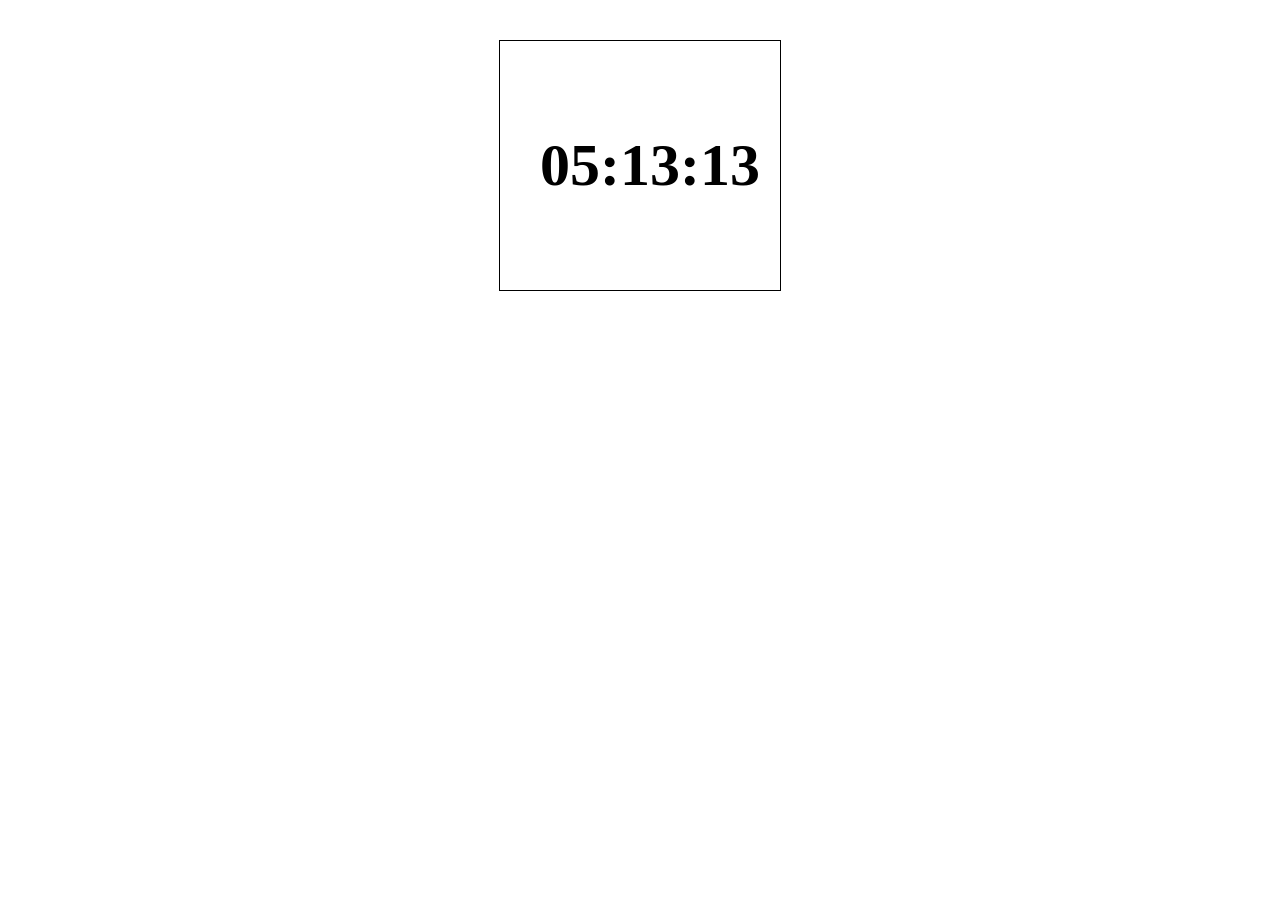
<file: Aula 17.04/index.html>
<!DOCTYPE html>
<html lang="pt-br">
<head>
    <meta charset="UTF-8">
    <meta name="viewport" content="width=device-width, initial-scale=1.0">
    <title>Document</title>
    <link rel="stylesheet" href="style.css">
</head>
<body>
    <div class="relogio">
        <h2 id="tempo">00:00:00</h2>
    </div>
        <script src="relogio.js"></script>
</body>
</html>
</file>
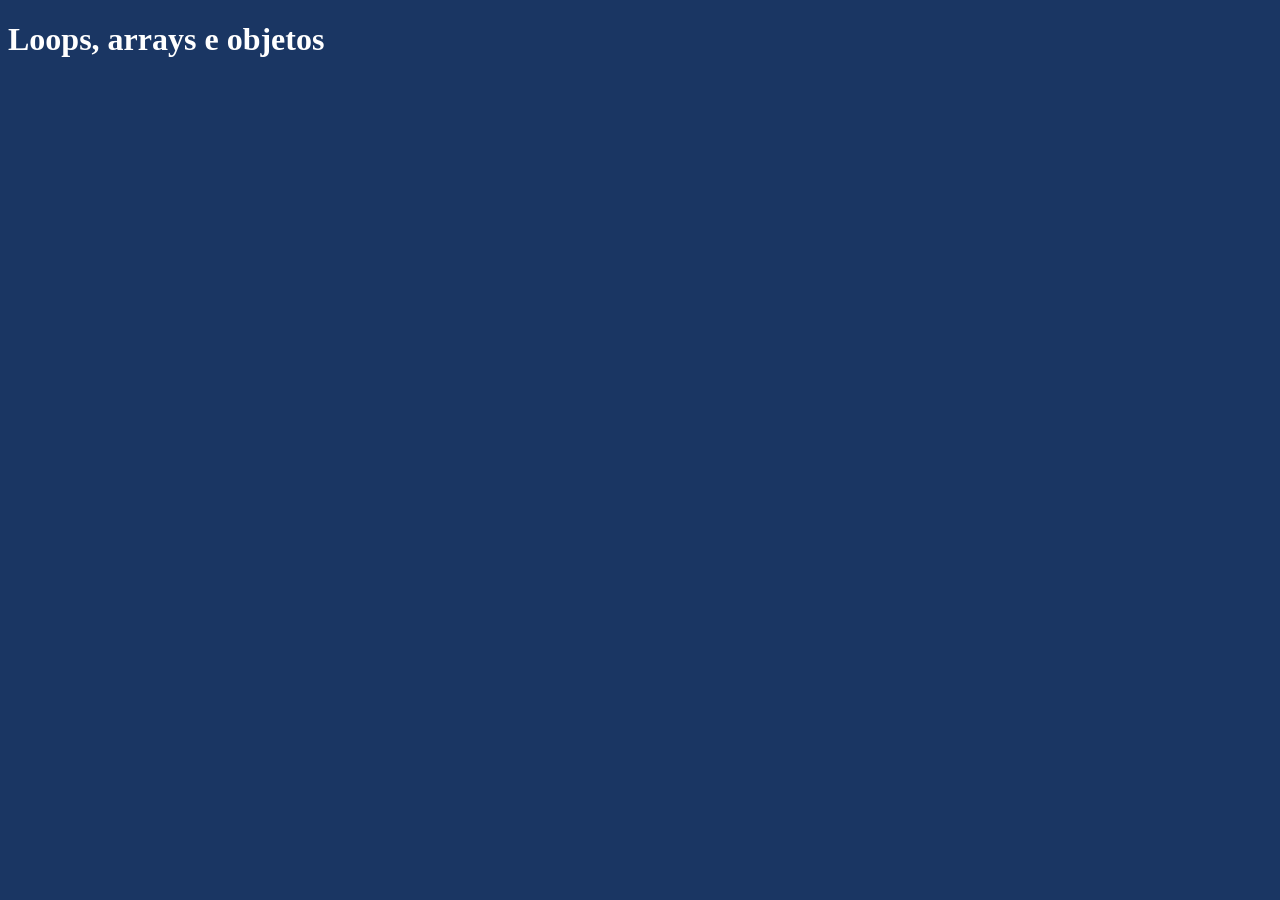
<file: Aula 27.03/index.html>
<!DOCTYPE html>
<html lang="pt-BR">
<head>
    <meta charset="UTF-8">
    <meta name="viewport" content="width=device-width, initial-scale=1.0">
    <title>Document</title>
    <link rel="stylesheet" href="style.css">
</head>
<body>
    <h1>Loops, arrays e objetos</h1>
    <script src="desafio05.js"></script>
</body>
</html>
</file>
<file: Aula 17.04/style.css>
.relogio {
    border: 1px solid black;
    font-size: 40px;
    font-weight: bold;
    margin-inline: auto;
    margin-top: 40px;
    max-width: 200px;
    padding: 40px;
    text-align: center;
}
</file>
<file: Aula 27.03/style.css>
body {
    background-color: #1a3663;
    color: #fff;
}
</file>
